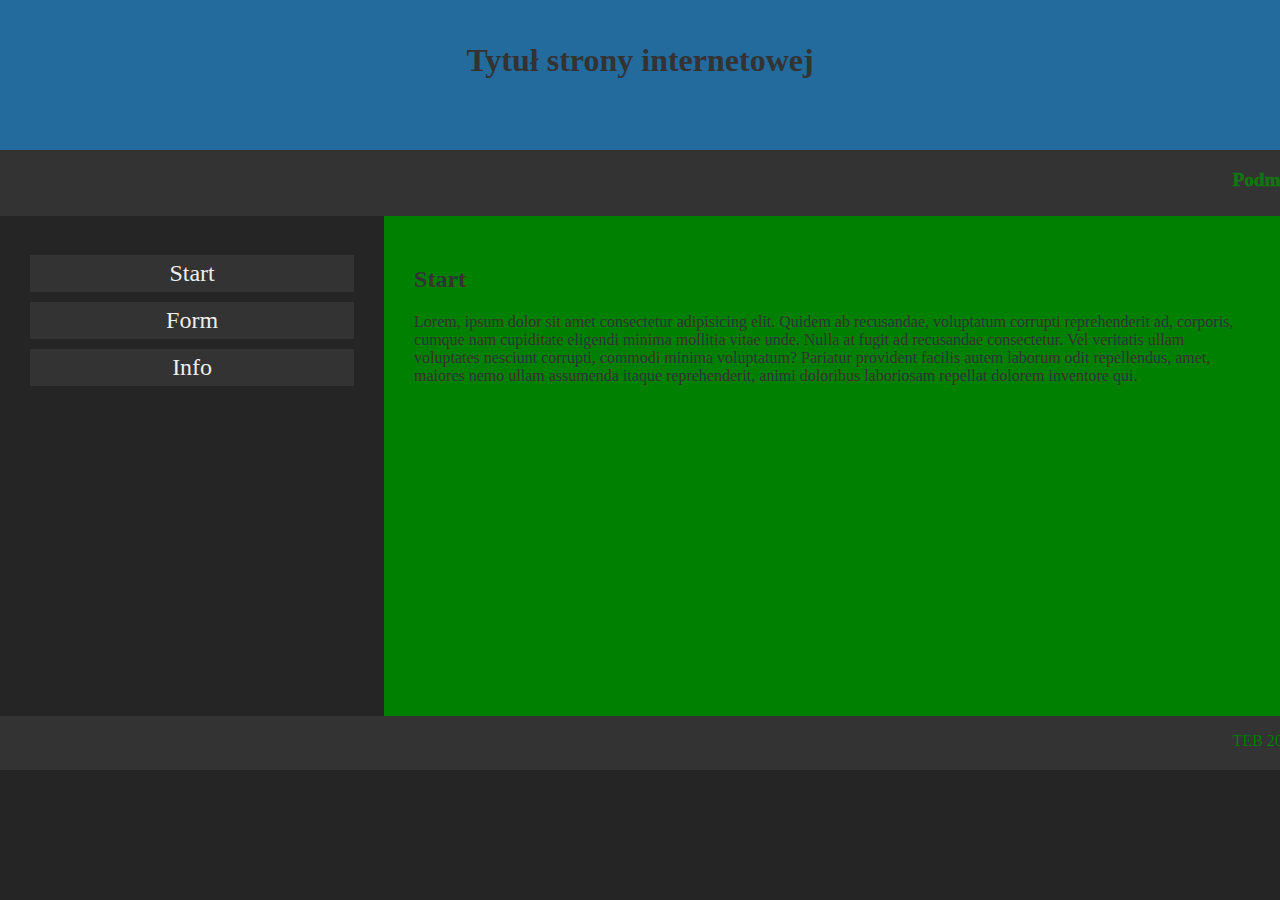
<file: 28.10.2022/index.html>
<!DOCTYPE html>
<html lang="pl">
<head>
    <meta charset="UTF-8">
    <meta http-equiv="X-UA-Compatible" content="IE=edge">
    <meta name="viewport" content="width=device-width, initial-scale=1.0">
    <title>Strona</title>
    <link rel="stylesheet" href="styl.css">
</head>
<body>
    <div class="header">
        <h1>Tytuł strony internetowej</h1>
    </div>
    <section class="motto">
        <marquee>
            <p>Podmiana zawartości strony internetowej</p>
        </marquee>
    </section>
    <aside>
        <div id="a" onclick="starty()">Start</div>
        <div id="b" onclick="formularz()">Form</div>
        <div id="c" onclick="informacje()">Info</div>
    </aside>
    <section id="start">
        <h2>Start</h2>
        Lorem, ipsum dolor sit amet consectetur adipisicing elit. Quidem ab recusandae, voluptatum corrupti reprehenderit ad, corporis, cumque nam cupiditate eligendi minima mollitia vitae unde. Nulla at fugit ad recusandae consectetur.
        Vel veritatis ullam voluptates nesciunt corrupti, commodi minima voluptatum? Pariatur provident facilis autem laborum odit repellendus, amet, maiores nemo ullam assumenda itaque reprehenderit, animi doloribus laboriosam repellat dolorem inventore qui.
    </section>
    <section id="form" style="display: none;">
        <h2>Formularz</h2>
    Lorem ipsum dolor sit amet consectetur adipisicing elit. Eaque officiis totam temporibus ullam cum, eveniet debitis sint similique ipsam natus veniam eum dolore quidem quis rerum est molestiae, consectetur sed!
    Et, quo ratione! Voluptas, natus! Laborum dolores excepturi, eaque animi provident placeat corporis pariatur! Explicabo blanditiis placeat repudiandae rem laudantium ullam, ratione minima fugiat odit temporibus repellat, perferendis voluptate accusantium!
    Tempore voluptates porro rerum consectetur error iure illo laboriosam debitis quibusdam accusamus animi, praesentium sequi ad necessitatibus provident dicta voluptatem fugiat libero doloribus officia aspernatur quae incidunt. Magni, reprehenderit neque.
    Molestias itaque nesciunt explicabo accusantium nam ducimus provident, labore doloremque impedit incidunt enim expedita praesentium unde, veritatis tempora ex iusto fugit temporibus ut autem aliquam? Nostrum rerum quaerat culpa similique?
    </section>
    <section id="info" style="display: none;">
        <h2>Informacje</h2>
        Lorem ipsum dolor sit amet consectetur adipisicing elit. Modi, nulla repellat. Exercitationem consectetur eius, officia voluptates nobis impedit dignissimos, facere omnis, aliquid beatae officiis distinctio ad repudiandae deleniti incidunt est.
        Cupiditate aspernatur quibusdam quae perferendis fugiat ea iste temporibus porro soluta nam. Aut pariatur dolore amet quidem blanditiis officia corrupti veniam illum, officiis incidunt, sit quos obcaecati cumque adipisci accusantium!
        Id accusantium officia impedit, itaque nesciunt tempore obcaecati fugit veniam delectus eos doloribus repellendus, nisi praesentium amet in totam quasi distinctio aliquid saepe perspiciatis animi ad eaque dolor exercitationem? Maiores!
        Nostrum illo unde quis exercitationem, odio, quod, vel temporibus quo minima harum consequuntur nemo mollitia animi optio veritatis numquam! Ducimus, nihil. Officia ipsam necessitatibus vel incidunt, unde reiciendis explicabo recusandae.
        Modi nam cum reiciendis sunt maiores magni voluptate veritatis! Nulla dolorem aliquid, culpa voluptates ratione error natus eum sapiente esse cupiditate numquam quam. Repellat, atque ab culpa reiciendis ducimus consectetur.
        Quidem facilis unde quasi laboriosam doloremque tempora sapiente! Dolor tempora, eius aut ullam adipisci explicabo error. Sunt ex doloremque esse necessitatibus consequatur. Voluptatibus laboriosam, vero veritatis sapiente magni dolore placeat!
        Deleniti, ipsum sapiente distinctio porro ratione sint saepe, odit provident voluptas hic, iure assumenda fugit veniam quam illum exercitationem quibusdam! Modi nisi nulla accusamus ad? Aut esse neque quas consequuntur.
        </section>
        <footer>
            <marquee>
                <p>TEB 2022</p>
            </marquee>
        </footer>
    <script src="podmiana.js"></script>
</body>
</html>
</file>
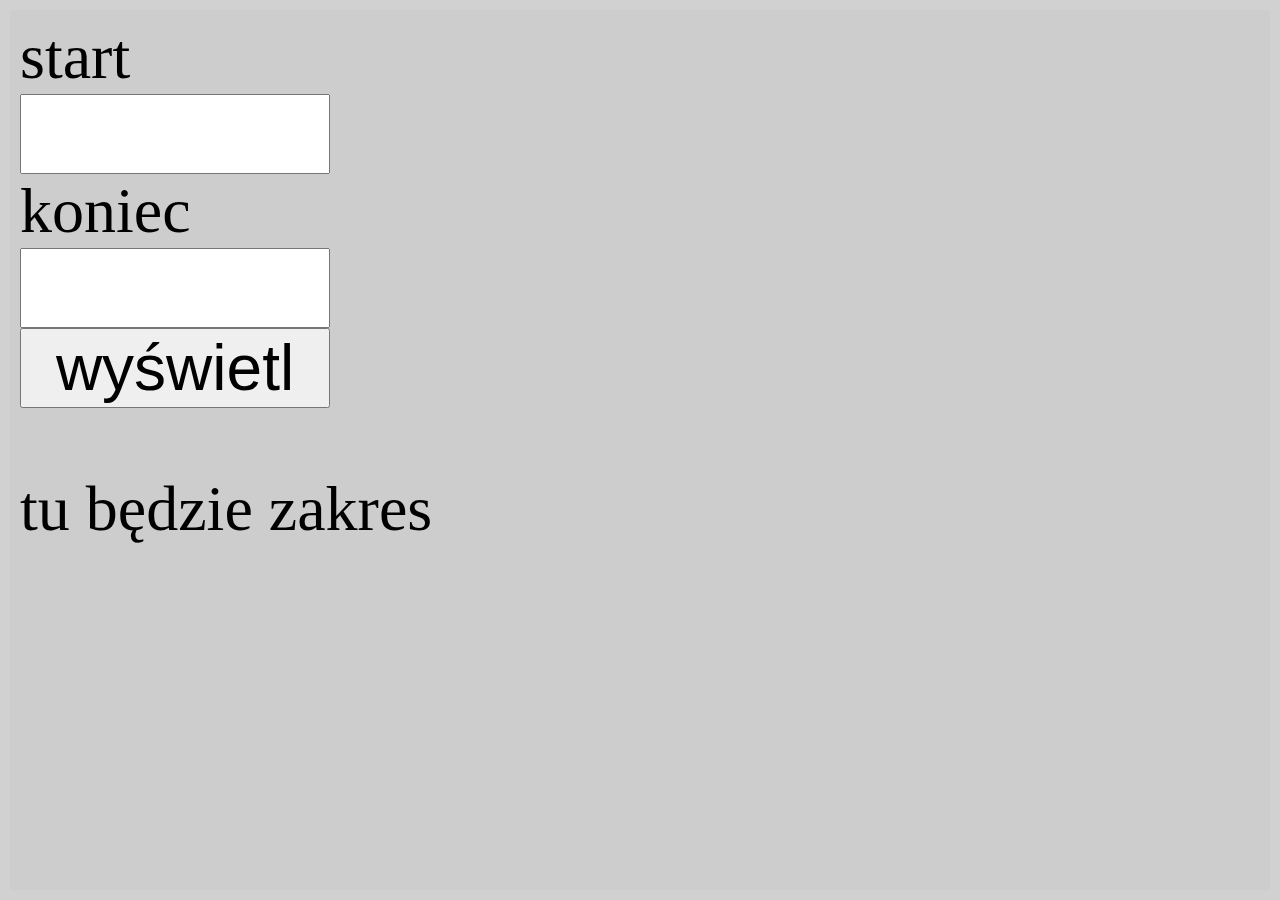
<file: 8.11.2022/index.html>
<!DOCTYPE html>
<html lang="pl">
<head>
    <meta charset="UTF-8">
    <meta http-equiv="X-UA-Compatible" content="IE=edge">
    <meta name="viewport" content="width=device-width, initial-scale=1.0">
    <title>zakres</title>
    <link rel="stylesheet" href="style.css">
    <link rel="shortcut icon" href="favicon.ico" type="image/x-icon">
</head>
<body>
    start<br> <input type="number" id="x"><br>
    koniec<br> <input type="number" id="y"><br>
    <input onclick="fun1()" type="button" value="wyświetl"/>
    <p id="zakres">tu będzie zakres</p>
    <script src="zakres.js"></script>
</body>
</html>
</file>
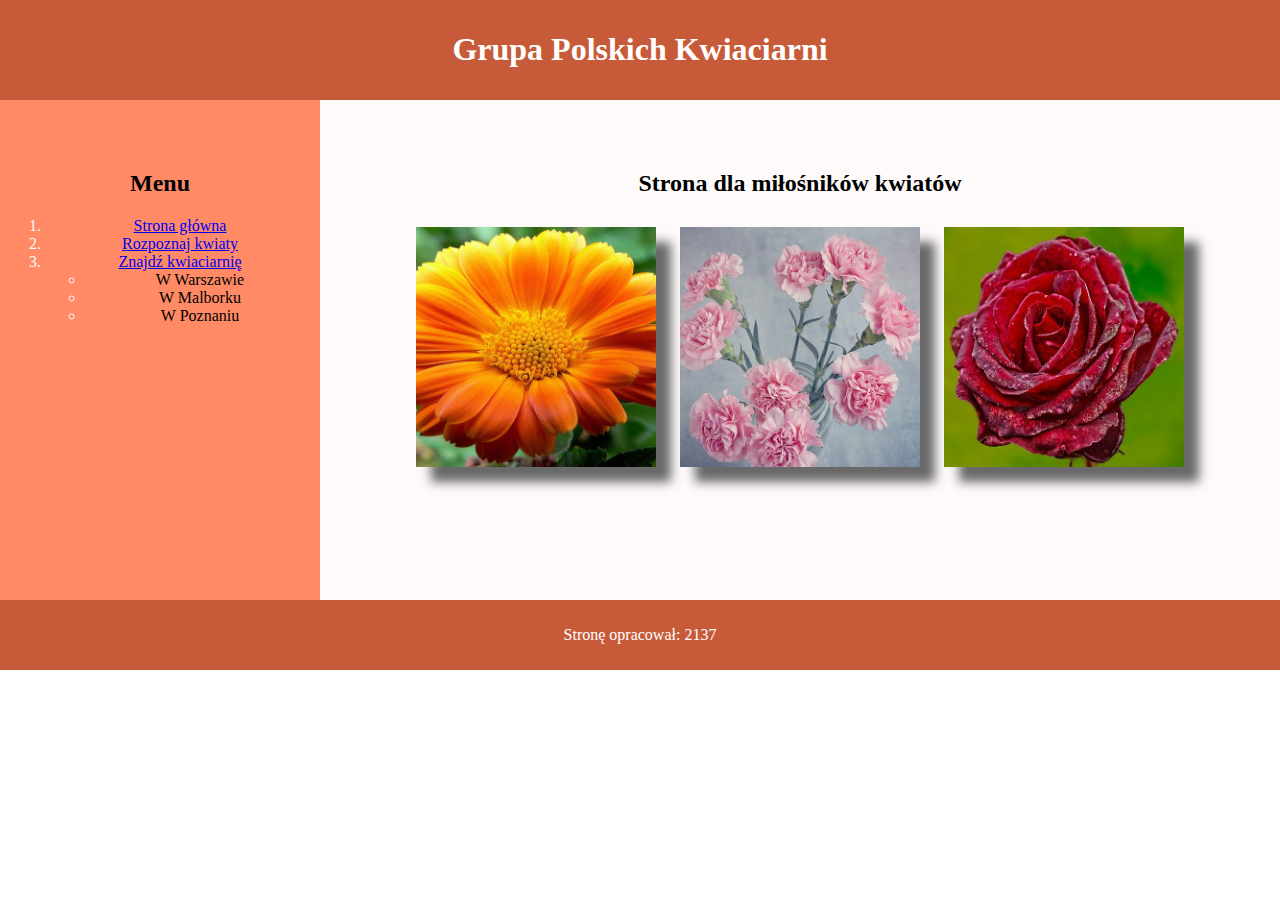
<file: wyciek-03/index.html>
<!DOCTYPE html>
<html lang="pl">
<head>
    <meta charset="UTF-8">
    <title>Kwiaty</title>
    <link rel="stylesheet" href="styl3.css">
</head>
<body>
    <div class="baner">
        <h1>Grupa Polskich Kwiaciarni</h1>
    </div>
    <div class="lewy">
        <h2>Menu</h2>
        <ol>
            <li><a href="index.html">Strona główna</a></li>
            <li><a href="https://www.kwiaty.pl/" target="_blank">Rozpoznaj kwiaty</a></li>
            <li><a href="znajdz.php">Znajdź kwiaciarnię</a>
                <ul>
                    <li>W Warszawie</li>
                    <li>W Malborku</li>
                    <li>W Poznaniu</li>
                </ul>
            </li>
        </ol>
    </div>
    <div class="prawy">
        <h2>Strona dla miłośników kwiatów</h2>
        <div id="obrazy">
            <img src="gerbera.jpeg" alt="gerbera.jpeg">
            <img src="gozdzik.jpeg" alt="gozdzik.jpeg">
            <img src="roza.jpeg" alt="roza.jpeg">
        </div>
    </div>
    <div class="stopka">
        <p>Stronę opracował: 2137</p>
    </div>
</body>
</html>
</file>
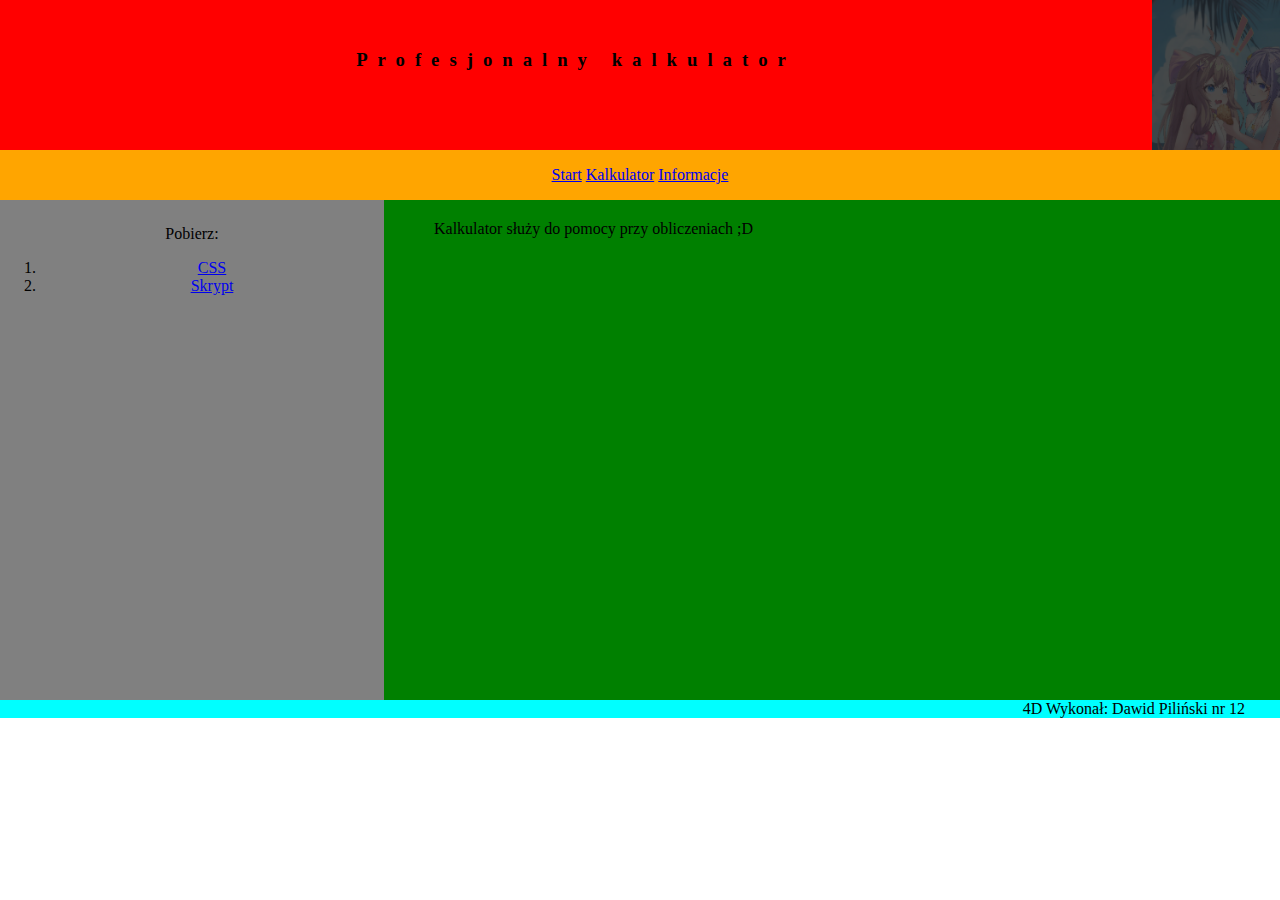
<file: 23.10.2022-sprawdzian-bogus/informacje.html>
<!DOCTYPE html>
<html lang="pl">
<head>
    <meta charset="UTF-8">
    <meta http-equiv="X-UA-Compatible" content="IE=edge">
    <meta name="viewport" content="width=device-width, initial-scale=1.0">
    <title>Strona</title>
    <link rel="stylesheet" href="style.css">
</head>
<body>
    <div class="header">
        <h3>Profesjonalny kalkulator</h3>
            </div>
        <div class="zdjecie">
        <img src="anime.png" alt="anime" width="200px">
            </div>
<div class="middle">
   <p> 
    <a href="strona.html">Start</a>
    <a href="kalkulator.html">Kalkulator</a>
    <a href="informacje.html">Informacje</a>
</p>
  </div> 
    <div class="panel_lewy">
        Pobierz: <br>
<ol>
<li><a href="style.css" download>CSS</a></li>
<li><a href="Skrypt" download>Skrypt</a></li>
</ol>
    </div>
    <div class="panel_prawy">
Kalkulator służy do pomocy przy obliczeniach ;D
    </div>
    <div class="footer">
        <p> 4D Wykonał: Dawid Piliński nr 12</p>
    </div>
</body>
</html>
</file>
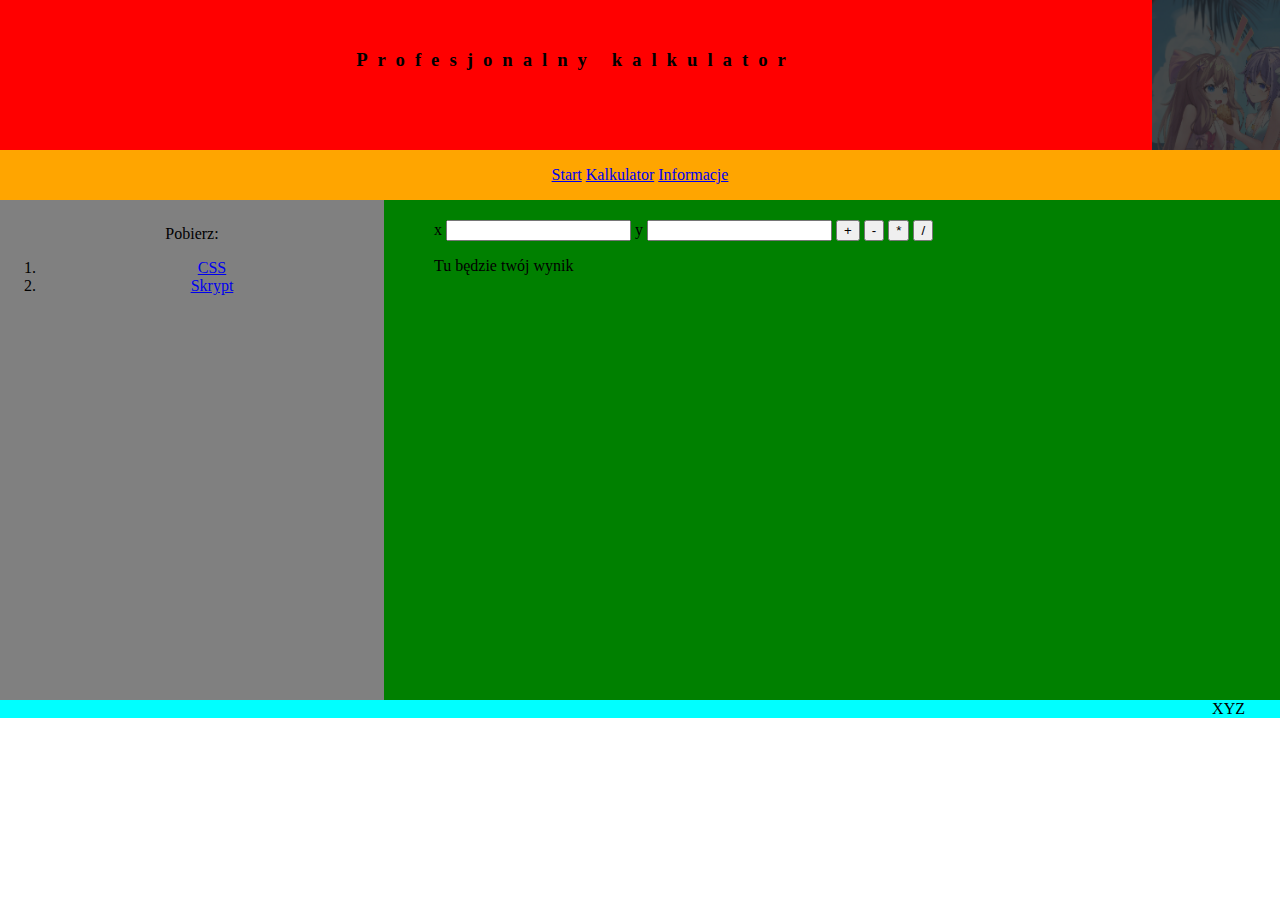
<file: 23.10.2022-sprawdzian-bogus/kalkulator.html>
<!DOCTYPE html>
<html lang="pl">
<head>
    <meta charset="UTF-8">
    <meta http-equiv="X-UA-Compatible" content="IE=edge">
    <meta name="viewport" content="width=device-width, initial-scale=1.0">
    <title>Strona</title>
    <link rel="stylesheet" href="style.css">
</head>
<body>
    <div class="header">
        <h3>Profesjonalny kalkulator</h3>
            </div>
        <div class="zdjecie">
        <img src="anime.png" alt="anime" width="200px">
            </div>
<div class="middle">
   <p> 
    <a href="strona.html">Start</a>
    <a href="kalkulator.html">Kalkulator</a>
    <a href="informacje.html">Informacje</a>
</p>
  </div> 
    <div class="panel_lewy">
        Pobierz: <br>
<ol>
<li><a href="style.css" download>CSS</a></li>
<li><a href="informacje.html" download>Skrypt</a></li>
</ol>
    </div>
    <div class="panel_prawy">
<!--x <input type="number" id="x">
y <input type="number" id="y">
<input type="button" value="+" onclick="fun(0)">
<input type="button" value="-" onclick="fun(1)">
<input type="button" value="*" onclick="fun(2)">
<input type="button" value="/" onclick="fun(3)">
<p id="wyswietlacz">Tu będzie twój wynik: </p> -->
x <input type="number" id="x">
y <input type="number" id="y">
<input type="button" value="+" onclick="dodaj()">
<input type="button" value="-" onclick="odejmij()">
<input type="button" value="*" onclick="pomnoz()">
<input type="button" value="/" onclick="podziel()">
<p id="wyswietlacz">Tu będzie twój wynik</p>
<script>
        //     function dodaj() {
        //     const x = document.getElementById("x").value*1;
        //     const y = document.getElementById("y").value*1;
        //     const wyswietlacz = document.getElementById("wyswietlacz");
        //     let temp = (x+y);
        //     console.log(wyswietlacz);
        //     wyswietlacz.innerText = "Wynik: " + temp;
        //     if (temp==0) {
        //         wyswietlacz.style.backgroundColor = "cornflowerblue";
        //         wyswietlacz.style.fontFamily = "Comic Sans Ms";
        //     } else{
        //         if (temp>0) {
        //             wyswietlacz.style.backgroundColor = "lime";
        //         } else {
        //             wyswietlacz.style.backgroundColor = "rgb(255,100,100)";
        //         }
        //     }
        // }
        // function odejmij() {
        //     const x = document.getElementById("x").value*1;
        //     const y = document.getElementById("y").value*1;
        //     const wyswietlacz = document.getElementById("wyswietlacz");
        //     wyswietlacz.innerText = "twój wynik to: " +  (x-y);
        // }
        // function pomnoz() {
        //     const x = document.getElementById("x").value;
        //     const y = document.getElementById("y").value;
        //     const wyswietlacz = document.getElementById("wyswietlacz");
        //     wyswietlacz.innerText = "twój wynik to: " + (x*y);
        // }
        // function podziel() {
        //     const x = document.getElementById("x").value;
        //     const y = document.getElementById("y").value;
        //     const wyswietlacz = document.getElementById("wyswietlacz");
        //     wyswietlacz.innerText = "twój wynik to: " + (x/y);
        // }


function dodaj(){
   const x = document.getElementById("x").value*1;
   const y = document.getElementById("y").value*1;
   const wyswietlacz = document.getElementById("wyswietlacz");
    wyswietlacz.innerText = "Twój wynik to: " + (x+y);
}
function odejmij(){
   const x = document.getElementById("x").value*1;
   const y = document.getElementById("y").value*1;
   const wyswietlacz = document.getElementById("wyswietlacz");
    wyswietlacz.innerText = "Twój wynik to: " + (x-y);
}
function pomnoz(){
   const x = document.getElementById("x").value*1;
   const y = document.getElementById("y").value*1;
   const wyswietlacz = document.getElementById("wyswietlacz");
    wyswietlacz.innerText = "Twój wynik to: " + (x*y);
}
function podziel(){
   const x = document.getElementById("x").value*1;
   const y = document.getElementById("y").value*1;
   const wyswietlacz = document.getElementById("wyswietlacz");
    wyswietlacz.innerText = "Twój wynik to: " + (x/y);
}


//const wyswietlacz = document.getElementById("wyswietlacz");
//function fun(a, b, c) {
//    console.log(a);
//    
//    switch (a) {
//        case 0: wyswietlacz.innerHTML = "dodawanie"; break;
//        case 1: wyswietlacz.innerHTML = "odejmowanie"; break;
//        case 2: wyswietlacz.innerHTML = "mnożenie"; break;
//        case 3: wyswietlacz.innerHTML = "dzielenie"; break;
//
//            default: wyswietlacz.innerHTML = "Podaj dane i wybierz działąnie"; break;
//    }
// }
// function dodaj(){
//    const x = Number(document.getElementById("x").value*1);
//    let temp = x+y;
//    wyswietlacz.innerText = "Wynik: " +temp;
//    if (temp == 0) {
//        wyswietlacz.style.backgroundColor = "cornglowerblue";
//        wyswietlacz.style.fontFamily = "Comic Sans Ms";
//    } else {
//       if(temp > 0) {
//            wyswietlacz.style.backgroundColor = "lime";
//        } else {
//            wyswietlacz.style.backgroundColor = "rgb(255,100,100";
//        }
//   }
// }
</script>
    </div>
    <div class="footer">
        <p> XYZ</p>
    </div>
</body>
</html>
</file>
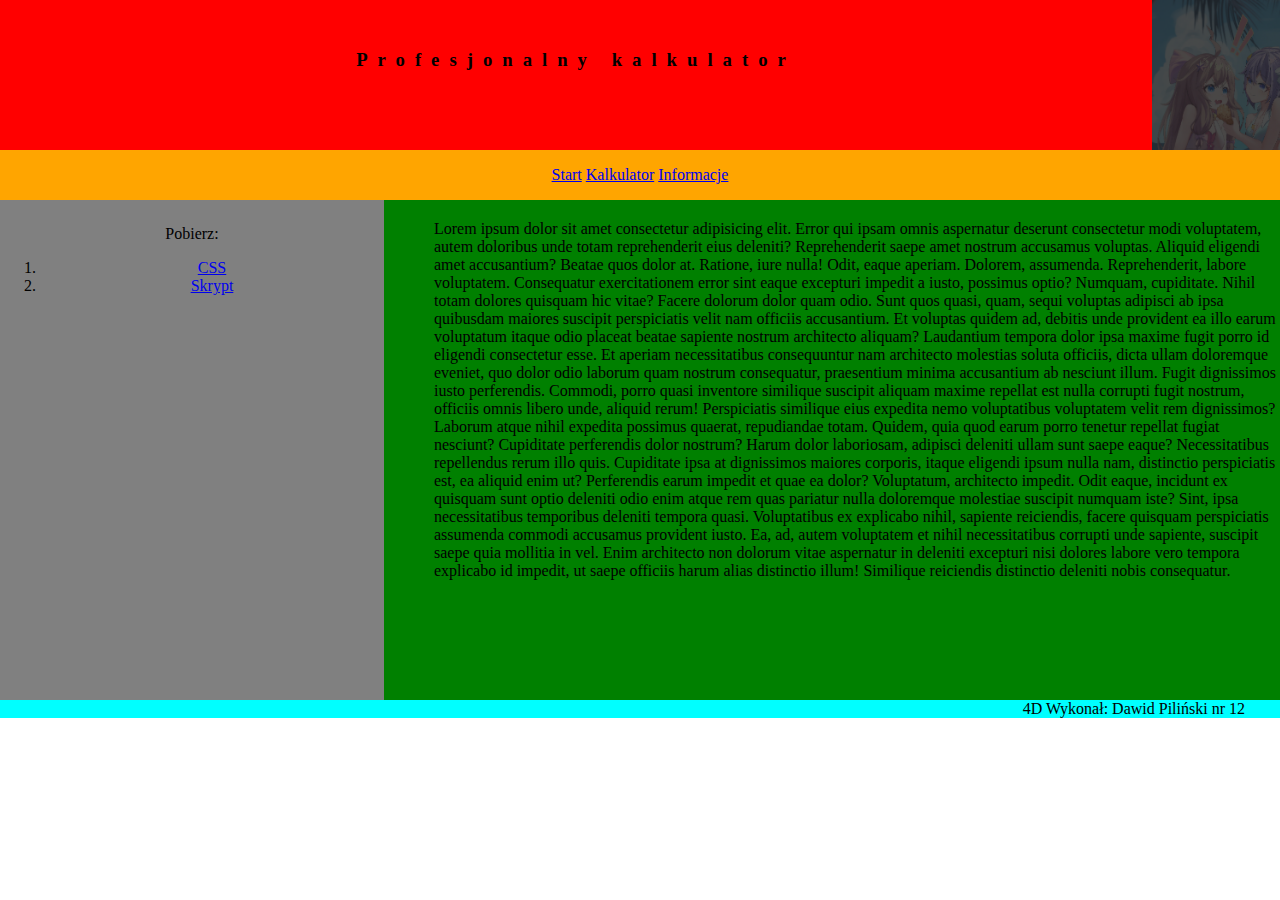
<file: 23.10.2022-sprawdzian-bogus/strona.html>
<!DOCTYPE html>
<html lang="pl">
<head>
    <meta charset="UTF-8">
    <meta http-equiv="X-UA-Compatible" content="IE=edge">
    <meta name="viewport" content="width=device-width, initial-scale=1.0">
    <title>Strona</title>
    <link rel="stylesheet" href="style.css">
</head>
<body>
    <div class="header">
<h3>Profesjonalny kalkulator</h3>
    </div>
<div class="zdjecie">
<img src="anime.png" alt="anime" width="200px">
    </div>
<div class="middle">
   <p> 
    <a href="strona.html">Start</a>
    <a href="kalkulator.html">Kalkulator</a>
    <a href="informacje.html">Informacje</a>
</p>
  </div> 
    <div class="panel_lewy">
        Pobierz: <br>
<ol>
<li><a href="style.css" download>CSS</a></li>
<li><a href="Skrypt.html" download>Skrypt</a></li>
</ol>
    </div>
    <div class="panel_prawy">
Lorem ipsum dolor sit amet consectetur adipisicing elit. Error qui ipsam omnis aspernatur deserunt consectetur modi voluptatem, autem doloribus unde totam reprehenderit eius deleniti? Reprehenderit saepe amet nostrum accusamus voluptas.
Aliquid eligendi amet accusantium? Beatae quos dolor at. Ratione, iure nulla! Odit, eaque aperiam. Dolorem, assumenda. Reprehenderit, labore voluptatem. Consequatur exercitationem error sint eaque excepturi impedit a iusto, possimus optio?
Numquam, cupiditate. Nihil totam dolores quisquam hic vitae? Facere dolorum dolor quam odio. Sunt quos quasi, quam, sequi voluptas adipisci ab ipsa quibusdam maiores suscipit perspiciatis velit nam officiis accusantium.
Et voluptas quidem ad, debitis unde provident ea illo earum voluptatum itaque odio placeat beatae sapiente nostrum architecto aliquam? Laudantium tempora dolor ipsa maxime fugit porro id eligendi consectetur esse.
Et aperiam necessitatibus consequuntur nam architecto molestias soluta officiis, dicta ullam doloremque eveniet, quo dolor odio laborum quam nostrum consequatur, praesentium minima accusantium ab nesciunt illum. Fugit dignissimos iusto perferendis.
Commodi, porro quasi inventore similique suscipit aliquam maxime repellat est nulla corrupti fugit nostrum, officiis omnis libero unde, aliquid rerum! Perspiciatis similique eius expedita nemo voluptatibus voluptatem velit rem dignissimos?
Laborum atque nihil expedita possimus quaerat, repudiandae totam. Quidem, quia quod earum porro tenetur repellat fugiat nesciunt? Cupiditate perferendis dolor nostrum? Harum dolor laboriosam, adipisci deleniti ullam sunt saepe eaque?
Necessitatibus repellendus rerum illo quis. Cupiditate ipsa at dignissimos maiores corporis, itaque eligendi ipsum nulla nam, distinctio perspiciatis est, ea aliquid enim ut? Perferendis earum impedit et quae ea dolor?
Voluptatum, architecto impedit. Odit eaque, incidunt ex quisquam sunt optio deleniti odio enim atque rem quas pariatur nulla doloremque molestiae suscipit numquam iste? Sint, ipsa necessitatibus temporibus deleniti tempora quasi.
Voluptatibus ex explicabo nihil, sapiente reiciendis, facere quisquam perspiciatis assumenda commodi accusamus provident iusto. Ea, ad, autem voluptatem et nihil necessitatibus corrupti unde sapiente, suscipit saepe quia mollitia in vel.
Enim architecto non dolorum vitae aspernatur in deleniti excepturi nisi dolores labore vero tempora explicabo id impedit, ut saepe officiis harum alias distinctio illum! Similique reiciendis distinctio deleniti nobis consequatur.
    </div>
    <div class="footer">
        <p> 4D Wykonał: Dawid Piliński nr 12</p>
    </div>
</body>
</html>
</file>
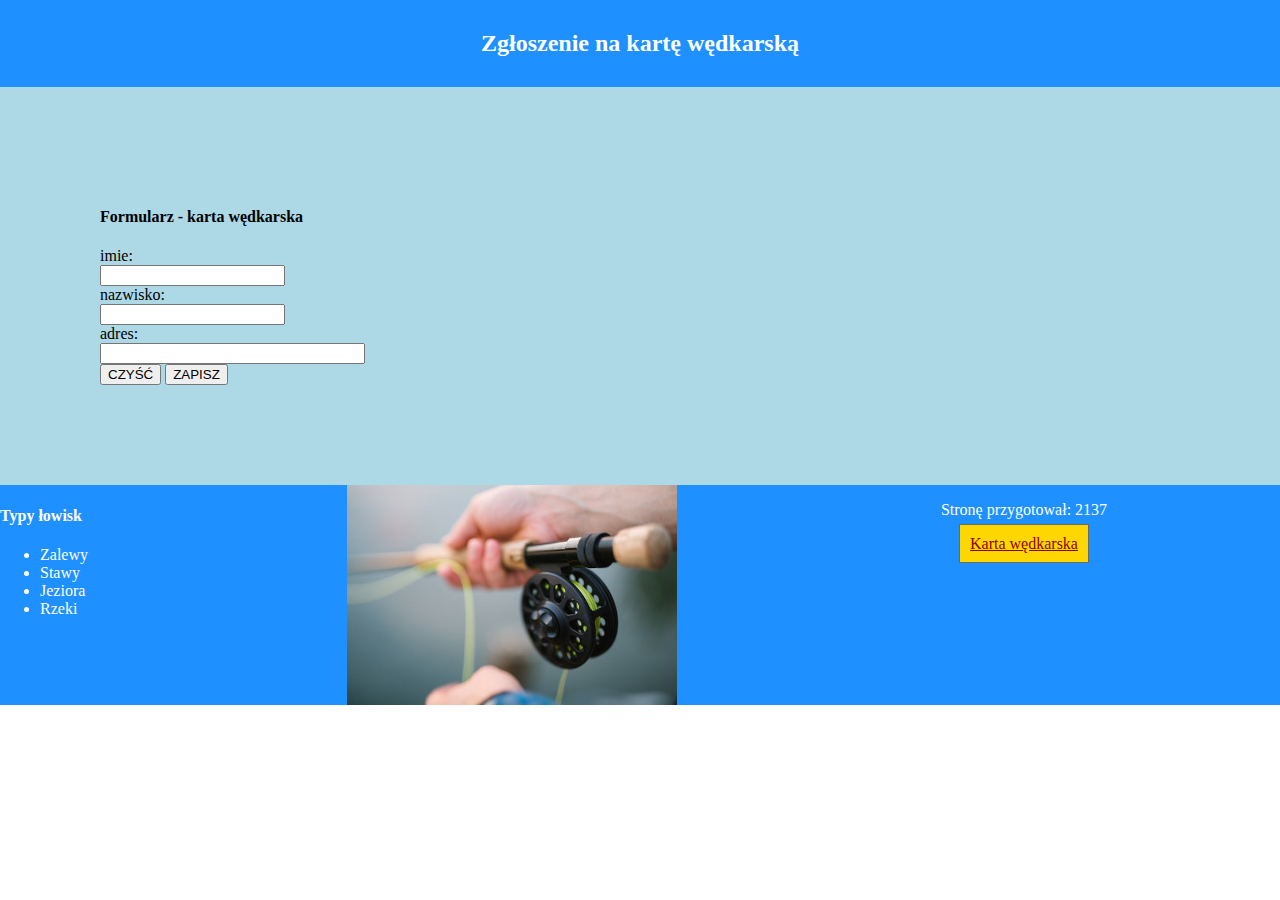
<file: ee.09-2022-01-01/karta.html>
<!DOCTYPE html>
<html lang="pl">
<head>
    <meta charset="UTF-8">
    <title>Karty wędkarskie</title>
    <link rel="stylesheet" href="styl_1.css">
</head>
<body>
    <div class="baner">
        <h2>Zgłoszenie na kartę wędkarską</h2>
    </div>
    <div class="glowny">
        <h4>Formularz - karta wędkarska</h4>
        <form action="zapisz.php" method="post">
            imie:<br>
            <input type="text" name="imie"><br>

            nazwisko:<br>
            <input type="text" name="nazwisko"><br>

            adres:<br>
            <input type="text" name="adres" size="30"><br>

            <input type="reset" value="CZYŚĆ">
            <input type="submit" value="ZAPISZ">
        </form>
    </div>
    <div class="lewy">
        <h4>Typy łowisk</h4>
        <ul>
            <li>Zalewy</li>
            <li>Stawy</li>
            <li>Jeziora</li>
            <li>Rzeki</li>
        </ul>
    </div>
    <div class="srodek">
        <img src="wedka.jpg" alt="karta wędkarska">
    </div>
    <div class="prawy">
        <p>Stronę przygotował: 2137</p>
        <a id="odnosnik" href="http://www.kartawedkarska.pl">Karta wędkarska</a>
    </div>
</body>
</html>
</file>
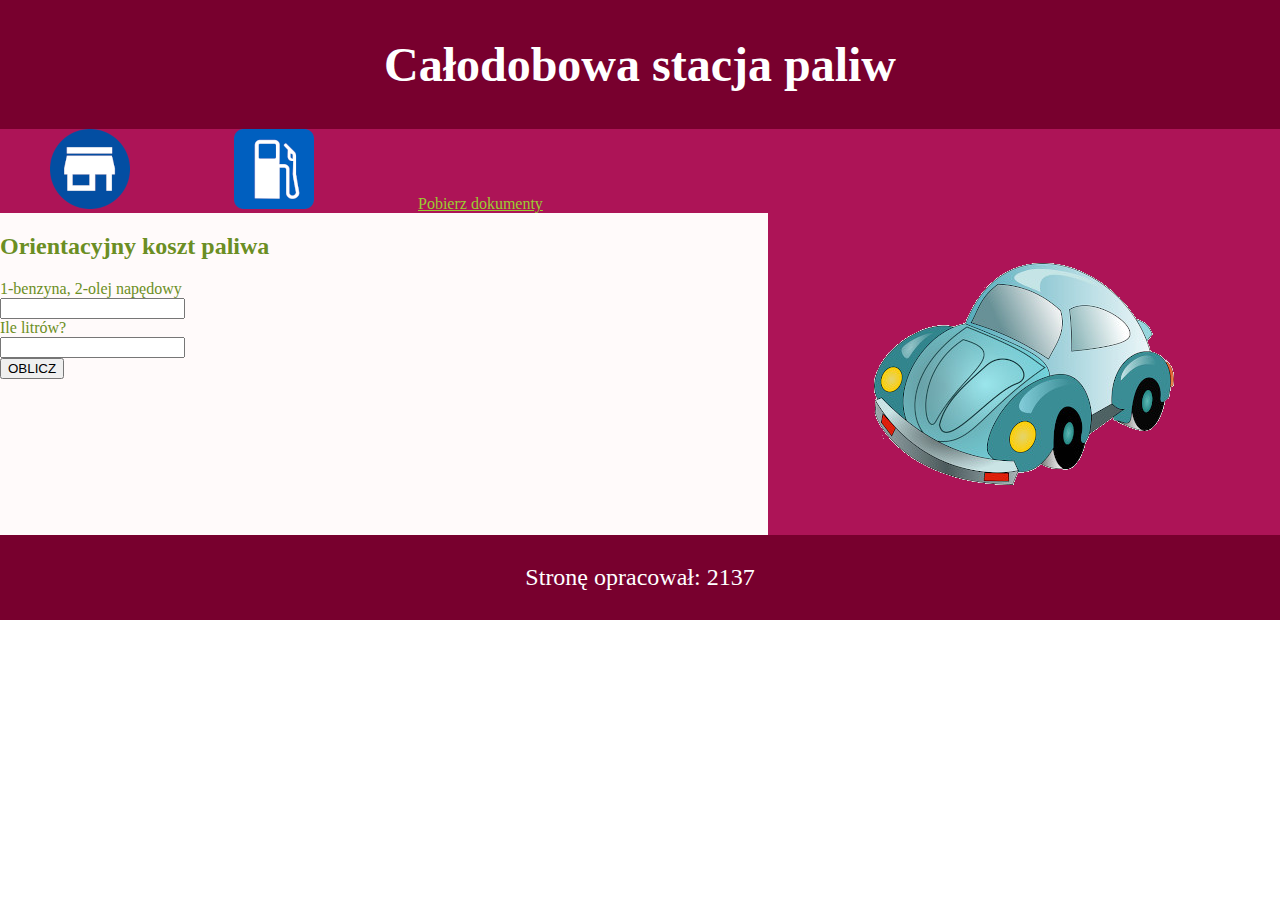
<file: inf.03-2022-06/obliczenia.html>
<!DOCTYPE html>
<html lang="pl_PL">
<head>
    <meta charset="UTF-8">
    <title>Stacja paliw</title>
    <link rel="stylesheet" href="styl2.css">
</head>
<body>
    <div class="baner">
        <h1>Całodobowa stacja paliw</h1>
    </div>
    <div class="menu">
        <a href="stacja.html"><img src="home.png"></a>
        <a href="obliczenia.html"><img src="znak.png"></a>
        <a href="kwerendy.txt">Pobierz dokumenty</a>
    </div>
    <div class="lewy">
        <form action="" method="post">
            <h2>Orientacyjny koszt paliwa</h2>
            1-benzyna, 2-olej napędowy<br>
            <input type="number" id="rodzaj"><br>
            Ile litrów?<br>
            <input type="number" id="ile"><br>
            <input type="button" value="OBLICZ" onclick="paliwko()">
        </form>
        <p id="wyswietlacz"></p>
        <script>
        function paliwko() {
            let rodzaj = document.getElementById("rodzaj").value*1;
            let ile = document.getElementById("ile").value*1;
            let wynik;
            const wyswietlacz = document.getElementById("wyswietlacz");
            if (rodzaj==1) {
                wynik = ile*4;
            }
            else if (rodzaj==2) {
                wynik = ile*3.5;
            }
            else{
                wynik = 0;
            }
            wyswietlacz.innerText = wynik;
        }
        </script>
    </div>
    <div class="prawy">
        <img src="samochod.png" alt="samochód" id="samochod">
    </div>
    <div class="stopka">
        <p>Stronę opracował: 2137</p>
    </div>
</body>
</html>
</file>
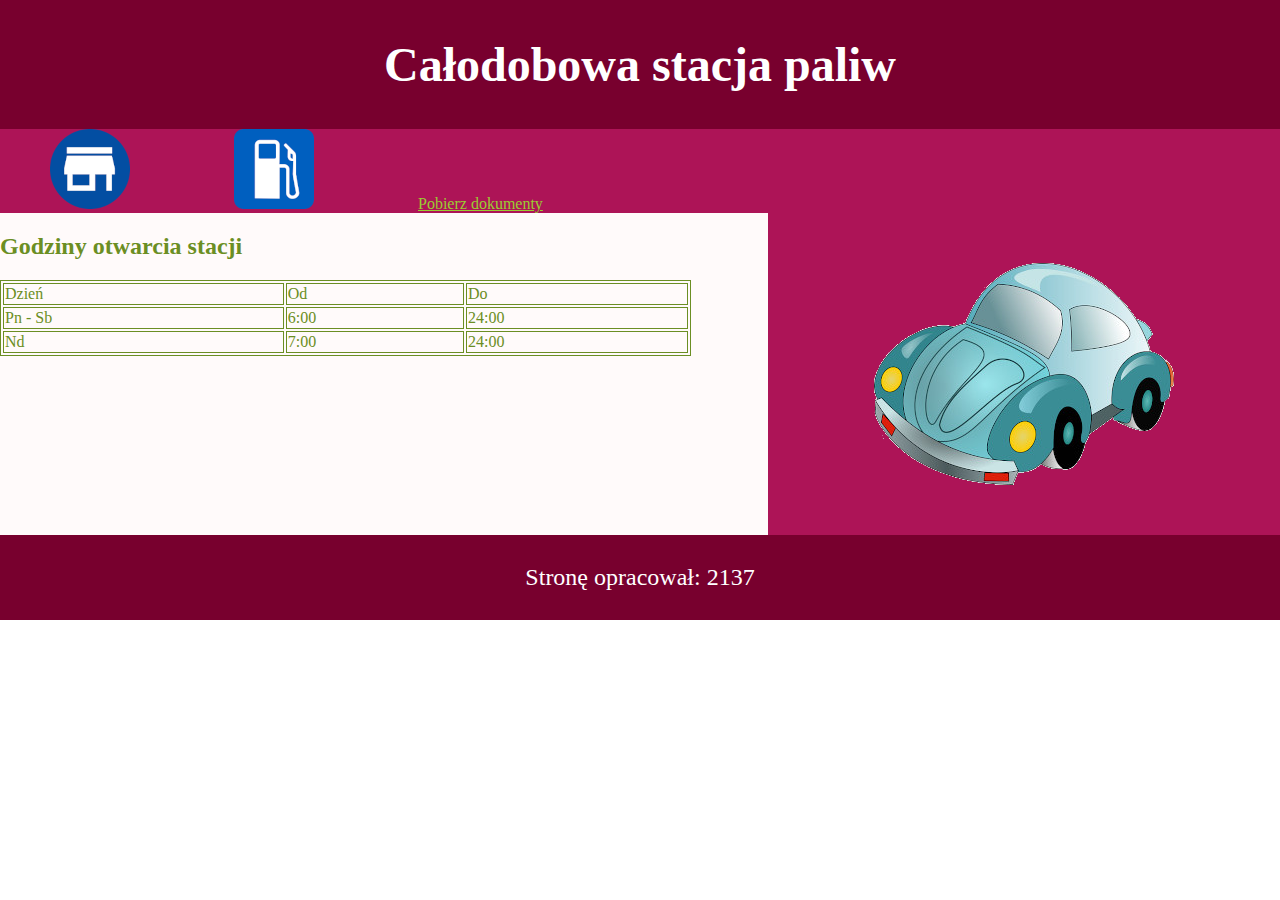
<file: inf.03-2022-06/stacja.html>
<!DOCTYPE html>
<html lang="pl_PL">
<head>
    <meta charset="UTF-8">
    <title>Stacja paliw</title>
    <link rel="stylesheet" href="styl2.css">
</head>
<body>
    <div class="baner">
        <h1>Całodobowa stacja paliw</h1>
    </div>
    <div class="menu">
        <a href="stacja.html"><img src="home.png"></a>
        <a href="obliczenia.html"><img src="znak.png"></a>
        <a href="kwerendy.txt">Pobierz dokumenty</a>
    </div>
    <div class="lewy">
        <h2>Godziny otwarcia stacji</h2>
        <table>
            <thead>
                <tr>
                    <td>Dzień</td>
                    <td>Od</td>
                    <td>Do</td>
                </tr>
            </thead>
            <tbody>
                <tr>
                    <td>Pn - Sb</td>
                    <td>6:00</td>
                    <td>24:00</td>
                </tr>
                <tr>
                    <td>Nd</td>
                    <td>7:00</td>
                    <td>24:00</td>
                </tr>
            </tbody>
        </table>
    </div>
    <div class="prawy">
        <img src="samochod.png" alt="samochód" id="samochod">
    </div>
    <div class="stopka">
        <p>Stronę opracował: 2137</p>
    </div>
</body>
</html>
</file>
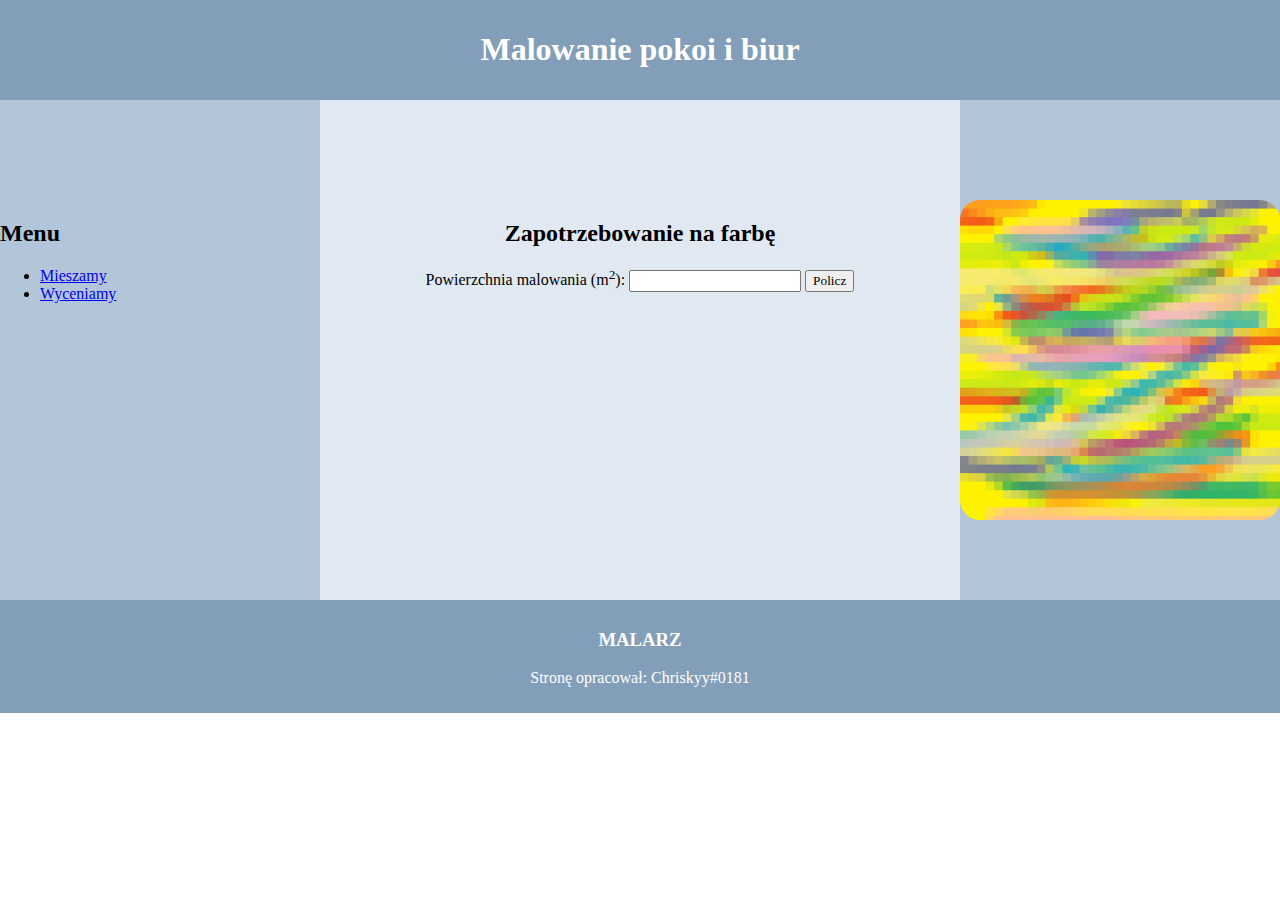
<file: wyciek-01/rowiazanie/cena.html>
<!DOCTYPE html>
<html lang="pl">

<head>
    <meta charset="UTF-8">
    <title>malarz</title>
    <link rel="stylesheet" href="styl_1.css">
</head>

<body>
    <header>
        <h1>Malowanie pokoi i biur</h1>
    </header>
    <main>
        <section id="panelLewy">
            <h2>Menu</h2>
            <ul>
                <li><a href="mieszamy.html">Mieszamy</a></li>
                <li><a href="cena.html">Wyceniamy</a></li>
            </ul>
        </section>
        <section id="panelSrodkowy">
            <h2>Zapotrzebowanie na farbę</h2>
            <label>Powierzchnia malowania (m<sup>2</sup>):
                <input type="number" id="powierzchnia" />
            </label>
            <button type="button" onclick="policzFarba()">Policz</button>
            <p id="wynik"></p>
        </section>
        <section id="panelPrawy">
            <img src="obraz.png" alt="Próbki farb" />
        </section>
    </main>
    <footer>
        <h3>MALARZ</h3>
        <p>Stronę opracował: Chriskyy#0181</p>
    </footer>
    <script src="main.js"></script>
</body>

</html>
</file>
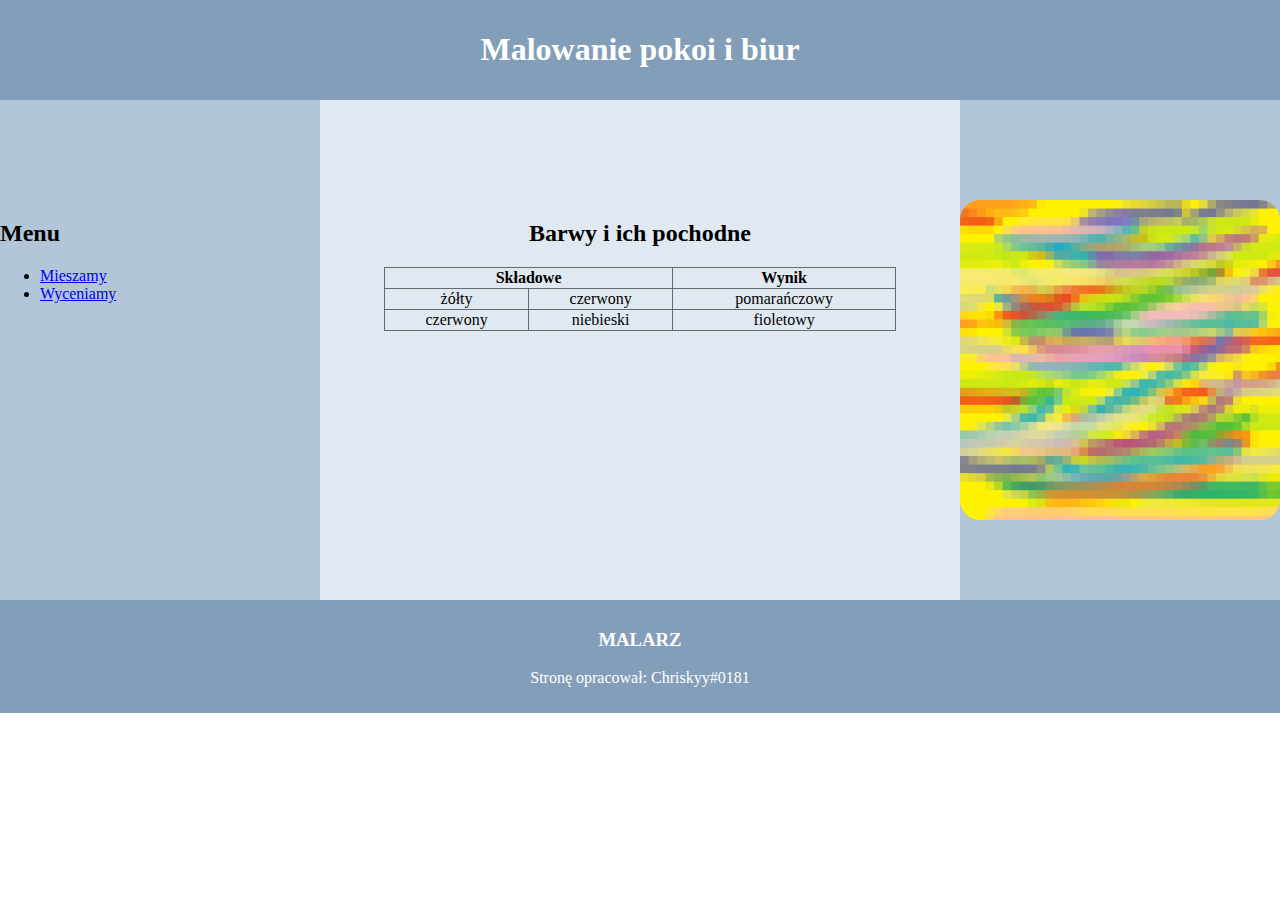
<file: wyciek-01/rowiazanie/mieszamy.html>
<!DOCTYPE html>
<html lang="pl">

<head>
    <meta charset="UTF-8">
    <title>malarz</title>
    <link rel="stylesheet" href="styl_1.css">
</head>

<body>
    <header>
        <h1>Malowanie pokoi i biur</h1>
    </header>
    <main>
        <section id="panelLewy">
            <h2>Menu</h2>
            <ul>
                <li><a href="mieszamy.html">Mieszamy</a></li>
                <li><a href="cena.html">Wyceniamy</a></li>
            </ul>
        </section>
        <section id="panelSrodkowy">
            <h2>Barwy i ich pochodne</h2>
            <table>
                <tr>
                    <th colspan="2">Składowe</th>
                    <th>Wynik</th>
                </tr>
                <tr>
                    <td>żółty</td>
                    <td>czerwony</td>
                    <td>pomarańczowy</td>
                </tr>
                <tr>
                    <td>czerwony</td>
                    <td>niebieski</td>
                    <td>fioletowy</td>
                </tr>
            </table>
        </section>
        <section id="panelPrawy">
            <img src="obraz.png" alt="Próbki farb" />
        </section>
    </main>
    <footer>
        <h3>MALARZ</h3>
        <p>Stronę opracował: Chriskyy#0181</p>
    </footer>
</body>

</html>
</file>
<file: 28.10.2022/styl.css>
*{
    box-sizing: border-box;
}
html, body{
    margin: 0;
    height: 100%;
    width: 100%;
    padding: 0.1px;
    background-color: rgb(37, 37, 37);
    color: #333;
}
.header{
    text-align: center;
    height: 150px;
    width: 100%;
    background-color: rgb(34, 107, 156);
    padding: 0.1px;
    padding-top: 20px;
}
.motto{
    padding: 0.1px;
    background-color: #333;
    color: rgb(17, 117, 17);
    padding-left: 10px;
    font-weight: 1000;
    font-size: 120%;
}
aside{
    width: 30%;
    height: 500px;
    padding: 30px;
    float: left;
    color: rgb(17, 117, 17);
}
aside div{
    text-align: center;
    padding: 5px;
    font-size: 150%;
    color: #eee;
    background-color: #333;
    margin: 3% 0;
}
#start, #form, #info{
    float: left;
    background-color: green;
    height: 500px;
    width: 70%;
    padding: 30px;
}
footer{
    clear: both;
    background-color: #333;
    color: green;
    padding: 0.1px;
    text-align: right;
}
#form{
    background-color: rgb(34, 107, 156);
}
#info{
    background-color: rgb(146, 105, 28);
}
</file>
<file: 8.11.2022/style.css>
* {
    box-sizing: border-box;
}
html, body {
    height: 100%;
    width: 100%;
    margin: 0;
    padding: 10px;
    background-color: hsla(0, 0%, 80%, 0.9);
    font-size: 2rem;
}
input{
    font-size: 2rem;
    text-align: center;
    width: 25%;
}
</file>
<file: wyciek-03/styl3.css>
*{
    box-sizing: border-box;
}
html, body{
    width: 100%;
    height: 100%;
    margin: 0;
    padding: 0;
    font-family: Georgia;
}
.baner, .stopka{
    background-color: #C75B39;
    color: white;
    padding: 10px;
    text-align: center;
}
.lewy{
    background-color: #FF8A65;
    width: 25%;
    height: 500px;
    padding-top: 50px;
    text-align: center;
    float: left;
}
.prawy{
    background-color: snow;
    width: 75%;
    height: 500px;
    padding-top: 50px;
    text-align: center;
    float: left;
}
.stopka{
    clear: both;
}
img{
    width: 25%;
    margin: 10px;
    box-shadow: 15px 15px 10px dimgray;
}
shadow{
    filter: blur(10px);
}
ol{
    margin: 5px;
}
li::marker{
    color: snow;
}
h3{
    margin: 50px 0px;
}
</file>
<file: 23.10.2022-sprawdzian-bogus/style.css>
*{
    box-sizing: border-box;
}
html, body{
    margin: 0;
    padding: 0;
    height: 100%;
    width: 100%;
}
.header{
    height: 150px;
    padding-top: 30px;
    width: 90%;
    float: left;
    background-color: red;
    text-align: center;
    letter-spacing: 10px;
}
.zdjecie{
    height: 150px;
    width: 10%;
    float: left;
    background-color: black;
}
.middle{
    float: left;
    height: 50px;
    width: 100%;
    background-color: orange;
    text-align: center;
}
.panel_lewy{
    padding-top: 25px;
    float: left;
    width: 30%;
    height: 500px;
    background-color: grey;
    text-align: center;
}
.panel_prawy{
    padding-top: 20px;
    float: left;
    padding-left: 50px;
    height: 500px;
    width: 70%;
    background-color: green;
}
.footer{
    width: 100%;
    height: auto;
    text-align: right;
    clear: both;
    background-color: aqua;
    padding-right: 35px;
}
</file>
<file: ee.09-2022-01-01/styl_1.css>
*{
    box-sizing: border-box;
}
html, body{
    height: 100%;
    width: 100%;
    margin: 0;
    font-family: Georgia;
}
.baner{
    background-color: DodgerBlue;
    color: white;
    padding: 10px;
    text-align: center;
}
.glowny{
    background-color: LightBlue;
    padding: 100px;
}
.lewy{
    background-color: dodgerblue;
    color: white;
    width: 20%;
    height: 220px;
    float: left;
}
.srodek, .prawy{
    background-color: dodgerblue;
    color: white;
    width: 40%;
    height: 220px;
    text-align: center;
    /* float: left; */
}
.srodek{
    float: left;
}
 .prawy{
    float: left;
}
#odnosnik{
    border-style: double;
    border-width: 1px;
    border-color: dimgray;
    background-color: gold;
    color: darkred;
    padding: 10px;
}
</file>
<file: inf.03-2022-06/styl2.css>
*{
    box-sizing: border-box;
}
html, body{
    height: 100%;
    width: 100%;
    margin: 0;
    padding: 0;
    font-family: Cambria;
    text-align: center;
}
.baner, .stopka{
    background-color: rgb(120, 0, 46);
    color: white;
    padding: 5px;
    font-size: 150%;
}
.menu{
    background-color: rgb(173, 20, 87);
    text-align: left;
}
.lewy{
    background-color: snow;
    color: olivedrab;
    width: 60%;
    height: 322px;
    text-align: left;
    float: left;
}
.prawy{
    background-color: rgb(173, 20, 87);
    width: 40%;
    height: 322px;
    float: left;
}
#samochod{
    margin: 40px;
    padding: 10px;
}
#samochod:hover{
    border: 1px solid YellowGreen;
    border-style: dotted;
}
a{
    padding: 0px 50px 0px 50px;
    color: yellowgreen;
}
table, td{
    border: 1px solid OliveDrab;
}
table{
    width: 90%;
}
.stopka{
    clear: both;
}
</file>
<file: wyciek-01/rowiazanie/styl_1.css>
body {
    margin: 0;
}

* {
    font-family: Cambria;
}

header,
footer {
    background-color: #829EB9;
    color: white;
    text-align: center;
    padding: 10px;
}

main {
    display: flex;
}

#panelLewy,
#panelPrawy {
    background-color: #B3C6D9;
    height: 400px;
    width: 25%;
    padding-top: 100px;
}

#panelSrodkowy {
    background-color: #E0E9F1;
    height: 400px;
    width: 50%;
    text-align: center;
    padding-top: 100px;
}

table {
    border: 1px solid DimGray;
    width: 80%;
    margin-left: auto;
    margin-right: auto;
    border-collapse: collapse;
}

td,
th {
    border: 1px solid DimGray;
    border-collapse: collapse;
}

td:hover {
    background-color: SteelBlue;
    color: white
}

img {
    width: 100%;
    border-radius: 20px;
}
</file>
